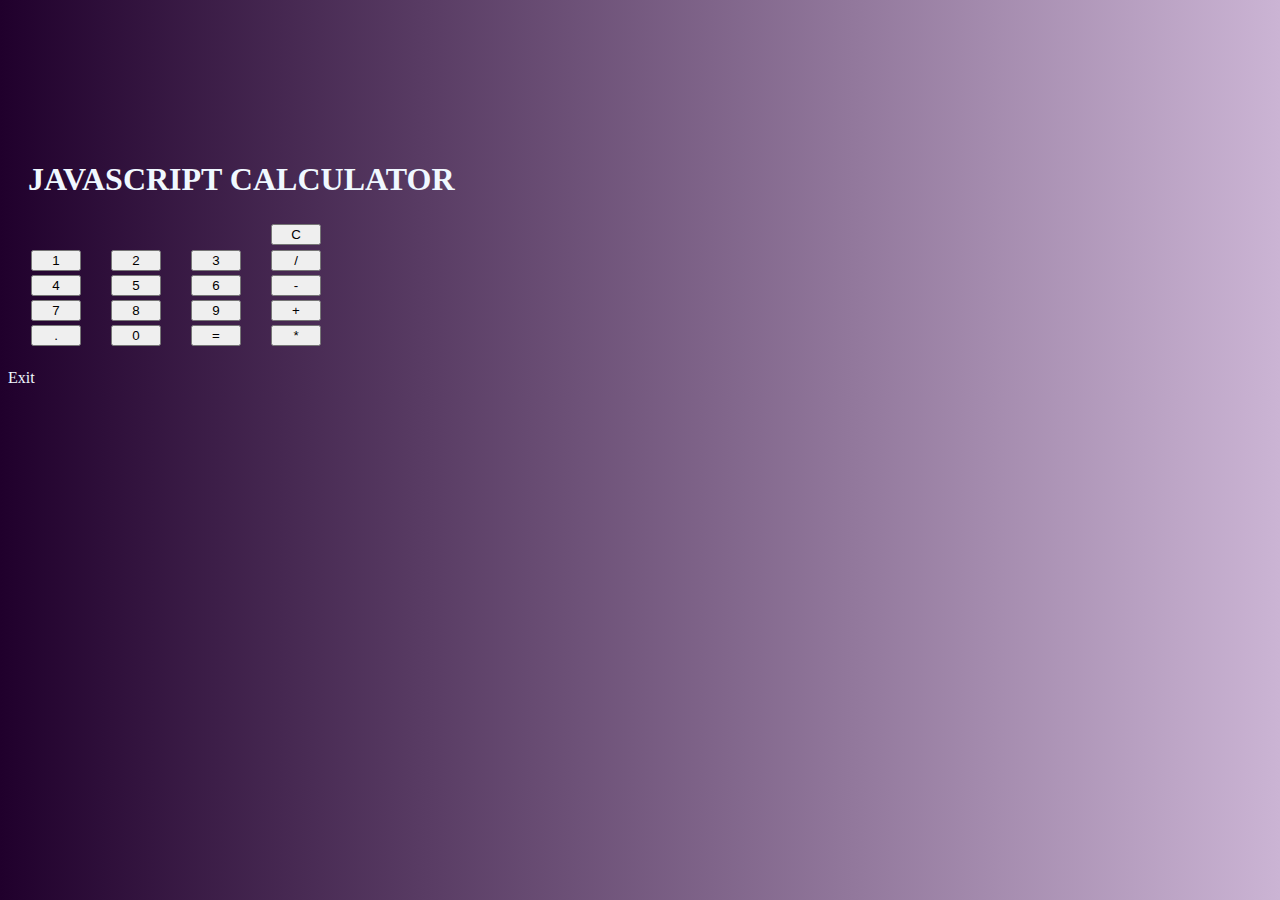
<file: calculator/index.html>
<!DOCTYPE html>
<html lang="en">

<head>
    <meta charset="UTF-8">
    <meta http-equiv="X-UA-Compatible" content="IE=edge">
    <meta name="viewport" content="width=device-width, initial-scale=1.0">
    <title>JS Calculator</title>
</head>
<!-- CSS only -->
<link href="https://cdn.jsdelivr.net/npm/bootstrap@5.2.0/dist/css/bootstrap.min.css" rel="stylesheet"
    integrity="sha384-gH2yIJqKdNHPEq0n4Mqa/HGKIhSkIHeL5AyhkYV8i59U5AR6csBvApHHNl/vI1Bx" crossorigin="anonymous">
<link rel="stylesheet" href="style.css">

<body>
    <div class="container">
        <div class="row justify-content-center">
            <div class="col-md-6 text-center">
                <h1>JAVASCRIPT CALCULATOR</h1>
                <table class="table table-bordered">
                    <tr>
                        <td colspan="3"><input type="text" name="" id="textarea"></td>
                        <td><input type="button" name="" id="clear" value="C" onclick="clr()" class="btn btn-danger">
                        </td>
                    </tr>
                    <tr>
                        <td><input type="button" name="" id="" value="1" onclick="display('1')"
                                class="btn btn-light"></button></td>
                        <td><input type="button" name="" id="" value="2" onclick="display('2')"
                                class="btn btn-light"></button></td>
                        <td><input type="button" name="" id="" value="3" onclick="display('3')"
                                class="btn btn-light"></button></td>
                        <td><input type="button" name="" id="" value="/" onclick="display('/')"
                                class="btn btn-dark"></button></td>
                    </tr>
                    <tr>
                        <td><input type="button" name="" id="" value="4" onclick="display('4')"
                                class="btn btn-light"></button></td>
                        <td><input type="button" name="" id="" value="5" onclick="display('5')"
                                class="btn btn-light"></button></td>
                        <td><input type="button" name="" id="" value="6" onclick="display('6')"
                                class="btn btn-light"></button></td>
                        <td><input type="button" name="" id="" value="-" onclick="display('-')"
                                class="btn btn-dark"></button></td>
                    </tr>
                    <tr>
                        <td><input type="button" name="" id="" value="7" onclick="display('7')"
                                class="btn btn-light"></button></td>
                        <td><input type="button" name="" id="" value="8" onclick="display('8')"
                                class="btn btn-light"></button></td>
                        <td><input type="button" name="" id="" value="9" onclick="display('9')"
                                class="btn btn-light"></button></td>
                        <td><input type="button" name="" id="" value="+" onclick="display('+')"
                                class="btn btn-dark"></button></td>
                    </tr>
                    <tr>
                        <td><input type="button" name="" id="" value="." onclick="display('.')"
                                class="btn btn-dark"></button></td>
                        <td><input type="button" name="" id="" value="0" onclick="display('0')"
                                class="btn btn-light"></button></td>
                        <td><input type="button" name="" id="" value="=" onclick="calculate('=')"
                                class="btn btn-dark"></button></td>
                        <td><input type="button" name="" id="" value="*" onclick="display('*')"
                                class="btn btn-dark"></button></td>
                    </tr>
                </table>
            </div>
        </div>
    </div>
    <div class="sticky-lg-bottom text-center">
        <a href="/index.html">
            Exit
        </a>
    </div>
</body>
<script src="script.js"></script>

</html>
</file>
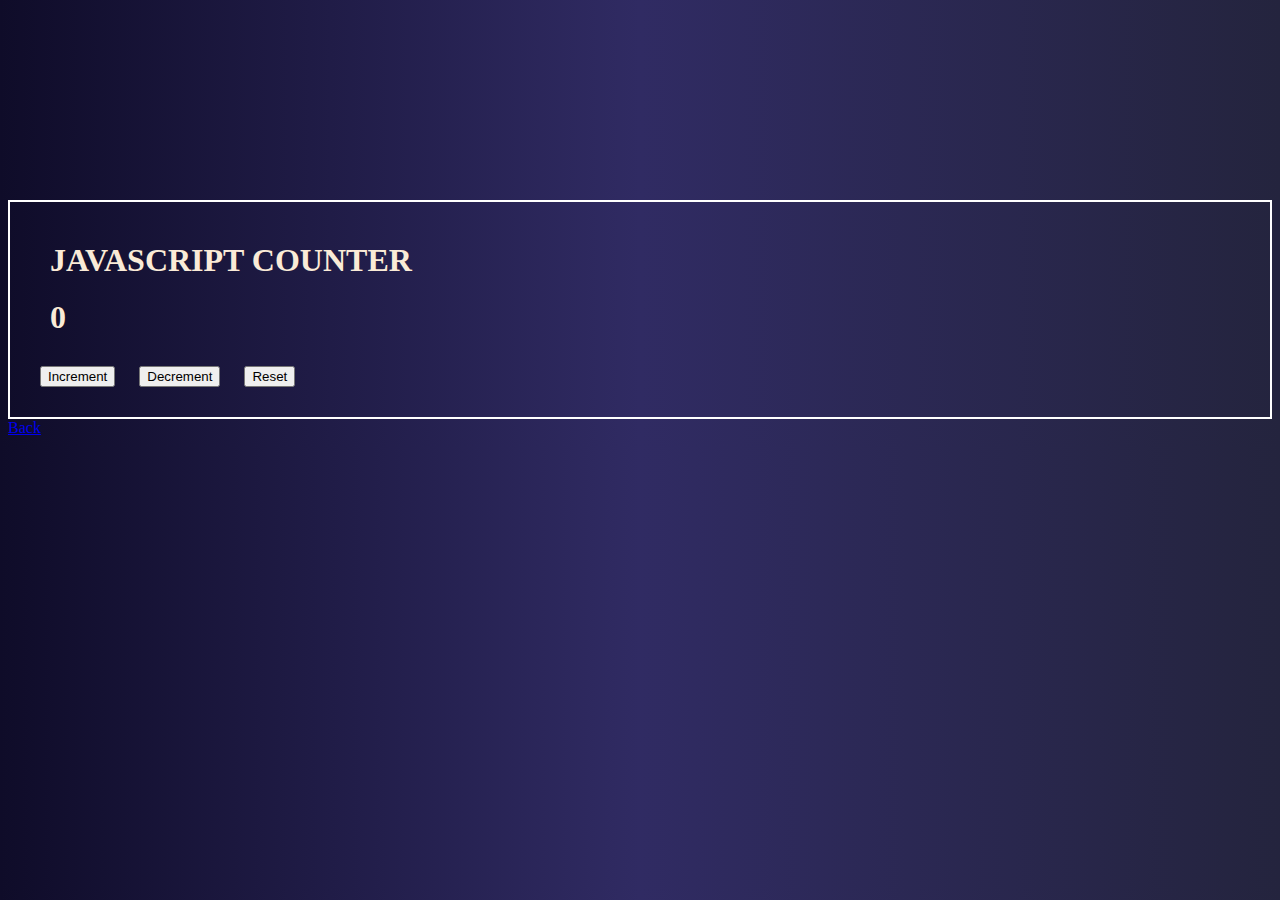
<file: counter/index.html>
<!DOCTYPE html>
<html lang="en">

<head>
    <meta charset="UTF-8">
    <meta http-equiv="X-UA-Compatible" content="IE=edge">
    <meta name="viewport" content="width=device-width, initial-scale=1.0">
    <title>Document</title>
</head>
<!-- CSS only -->
<link href="https://cdn.jsdelivr.net/npm/bootstrap@5.2.0/dist/css/bootstrap.min.css" rel="stylesheet"
    integrity="sha384-gH2yIJqKdNHPEq0n4Mqa/HGKIhSkIHeL5AyhkYV8i59U5AR6csBvApHHNl/vI1Bx" crossorigin="anonymous">
<link rel="stylesheet" href="style.css">

<body>
    <div class="container">
        <div class="row justify-content-center">
            <div class="col-md-6 text-center">
                <h1>JAVASCRIPT COUNTER</h1>
                <h1 id="number">0</h1>
                <button class="btn btn-success" onclick="increment()">Increment</button>
                <button class="btn btn-danger" onclick="decrement()">Decrement</button>
                <button class="btn btn-primary" onclick="reset()">Reset</button>
            </div>
        </div>
    </div>
    <div class="sticky-lg-bottom text-center">
        <a href="https://aayu5hgit.github.io/Basic-JS-Projects/">
            Back
        </a>
    </div>
</body>
<script src="./script.js"></script>

</html>
</file>
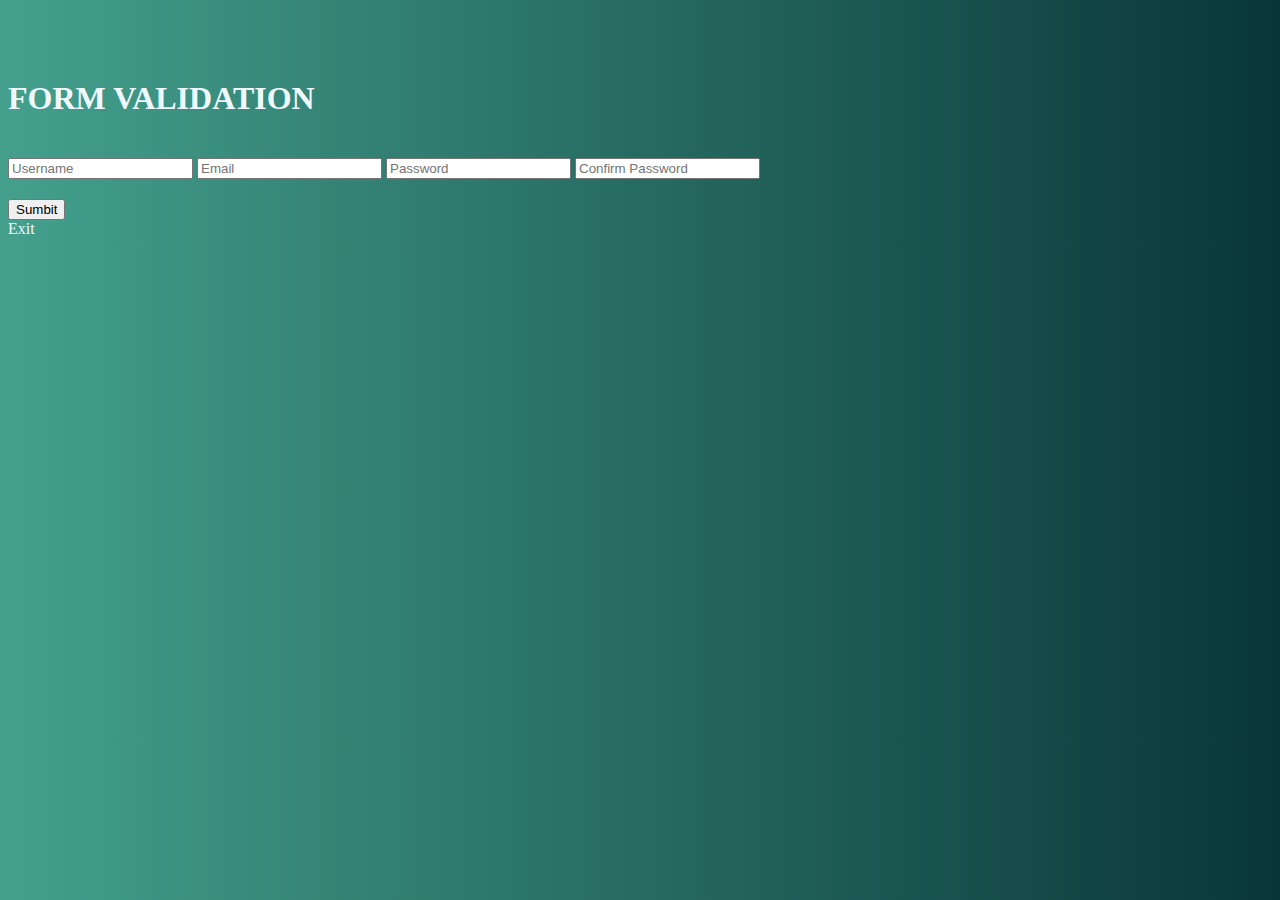
<file: formValidation/index.html>
<!DOCTYPE html>
<html lang="en">
<head>
    <meta charset="UTF-8">
    <meta http-equiv="X-UA-Compatible" content="IE=edge">
    <meta name="viewport" content="width=device-width, initial-scale=1.0">
    <title>Document</title>
</head>
<!-- CSS only -->
<link href="https://cdn.jsdelivr.net/npm/bootstrap@5.2.0/dist/css/bootstrap.min.css" rel="stylesheet"
    integrity="sha384-gH2yIJqKdNHPEq0n4Mqa/HGKIhSkIHeL5AyhkYV8i59U5AR6csBvApHHNl/vI1Bx" crossorigin="anonymous">
<link rel="stylesheet" href="/formValidation/style.css">
<script src="/formValidation/script.js"></script>
<body>
    <div class="container">
        <div class="row justify-content-center">
            <div class="col-md-5 text-center shadow-lg p-3 mb-5">
                <h1>FORM VALIDATION</h1>
                <input type="text" id="username" class="form-control " placeholder="Username">
                <small id="username_error"></small>

                <input type="text" id="email" class="form-control" placeholder="Email">
                <small id="email_error"></small>

                <input type="password" id="password" class="form-control" placeholder="Password">
                <small id="password_error"></small>
                
                <input type="password" id="cpassword" class="form-control" placeholder="Confirm Password">
                <small id="cpassword_error"></small> <br>

                <button class="btn btn-primary" onclick="validate()">Sumbit</button>
            </div>
        </div>
    </div>

    <div class="sticky-lg-bottom text-center">
        <a href="https://aayu5hgit.github.io/Basic-JS-Projects/" style="text-decoration: none; color:aliceblue;">
            Exit
        </a>
    </div>
</body>
</html>
</file>
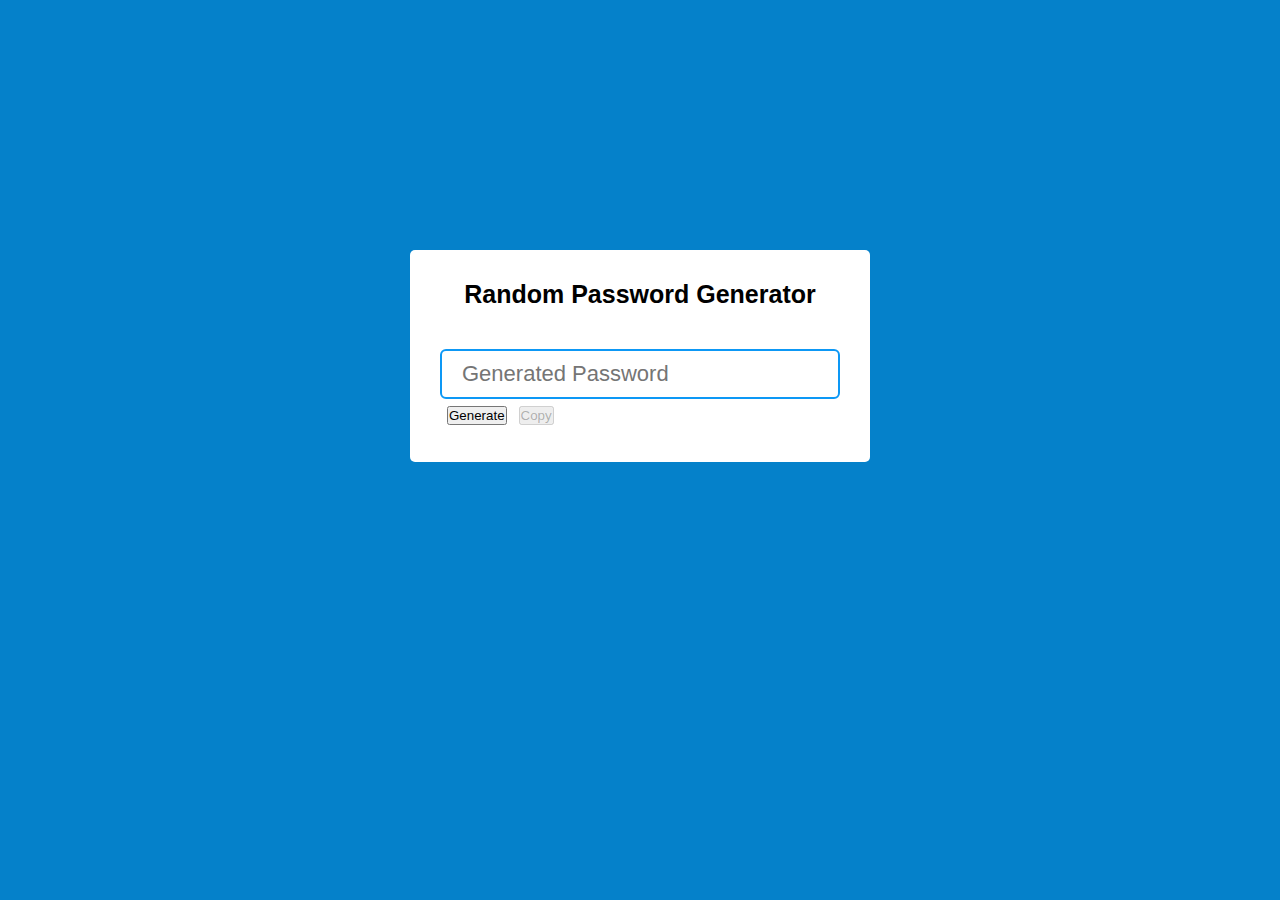
<file: randomPasswordGenerator/index.html>
<!DOCTYPE html>
<html lang="en">
<head>
    <meta charset="UTF-8">
    <meta http-equiv="X-UA-Compatible" content="IE=edge">
    <meta name="viewport" content="width=device-width, initial-scale=1.0">
    <title>Random Password Generator</title>
</head>
<link rel="stylesheet" href="style.css">
<!-- CSS only -->
<link href="https://cdn.jsdelivr.net/npm/bootstrap@5.2.0/dist/css/bootstrap.min.css" rel="stylesheet" integrity="sha384-gH2yIJqKdNHPEq0n4Mqa/HGKIhSkIHeL5AyhkYV8i59U5AR6csBvApHHNl/vI1Bx" crossorigin="anonymous">
<body>
    <div class="box">
        <h2>Random Password Generator</h2>
        <input type="text" placeholder="Generated Password" id="password" readonly>
        <table>
            <th>
                <button class="btn btn-success btn-lg mt-3" id="button" onclick="genpassword()">Generate</button>
            </th>
            <th>
                <button class="btn btn-primary btn-lg mt-3" id="button" onclick="copypassword()" disabled>Copy</button>
            </th>
        </table>
    </div>
</body>
<script src="script.js"></script>
</html>
</file>
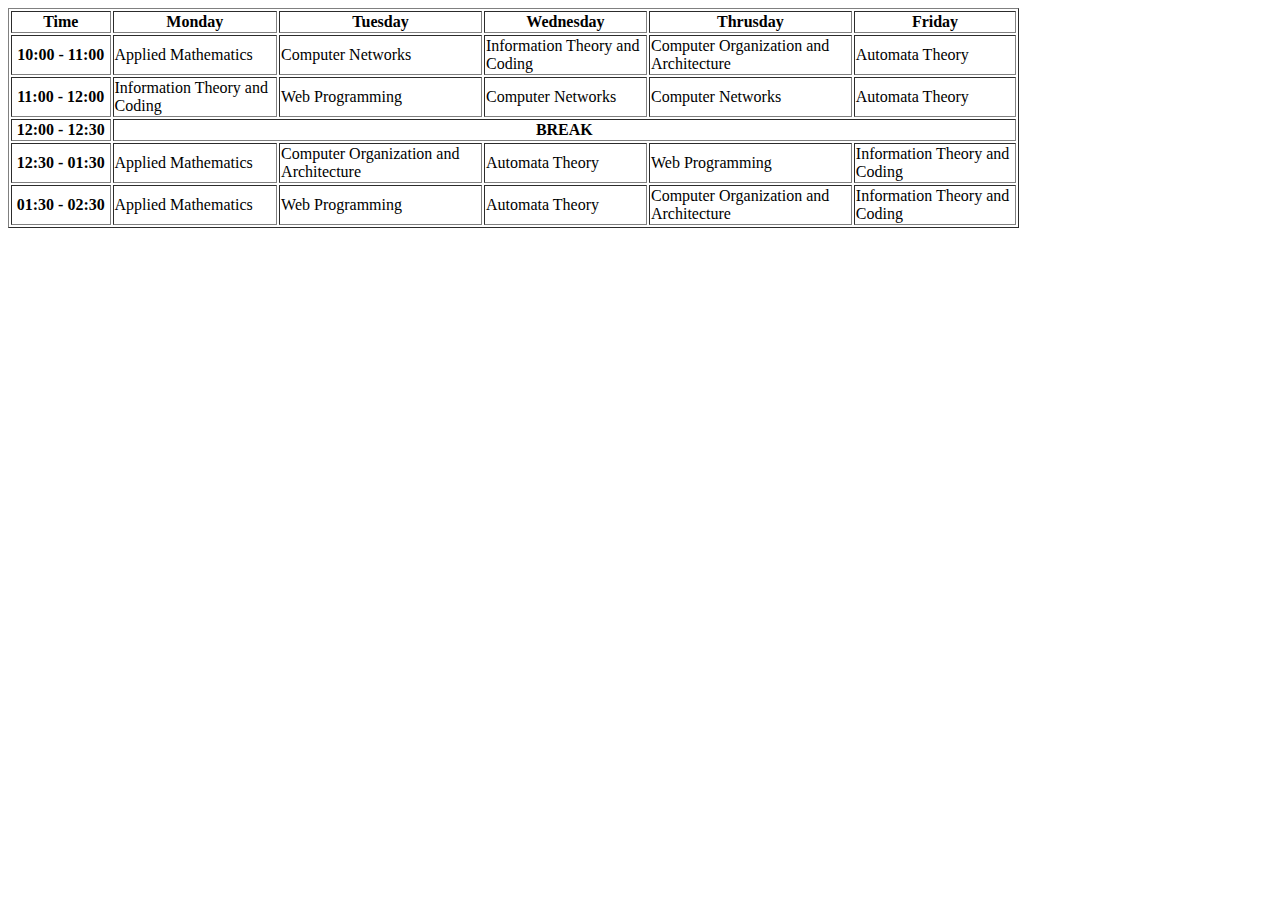
<file: test.html>
<!doctype html>
<html>
<head>
<title>Timetable</title>
</head>
<body>
<table width="80%" border=”2” >

<tr> 
<th width="10%">Time</th>
<th>Monday</th>
<th>Tuesday</th>
<th>Wednesday</th>
<th>Thrusday</th>
<th>Friday</th>
</tr>

<tr>
<th>10:00 - 11:00</th>
<td>Applied Mathematics </td>
<td>Computer Networks</td>
<td>Information Theory and Coding</td>
<td>Computer Organization and Architecture</td>
<td>Automata Theory</td>
</tr>

<tr>
<th>11:00 - 12:00</th>
<td>Information Theory and Coding</td>
<td>Web Programming</td>
<td>Computer Networks</td>
<td>Computer Networks</td>
<td>Automata Theory</td>
</tr>

<tr>
<th>12:00 - 12:30</th>
<th colspan="6" align="center">BREAK</th>
</tr>

<tr>
<th>12:30 - 01:30</th>
<td>Applied Mathematics</td>
<td>Computer Organization and Architecture</td>
<td>Automata Theory</td>
<td>Web Programming</td>
<td>Information Theory and Coding</td>
</tr>

<tr>
<th>01:30 - 02:30</th>
<td>Applied Mathematics</td>
<td>Web Programming</td>
<td>Automata Theory</td>
<td>Computer Organization and Architecture</td>
<td>Information Theory and Coding</td>
</tr>

</table>
</file>
<file: calculator/style.css>
body{
    background: linear-gradient(to right, #20002c, #cbb4d4);
    color: aliceblue;
}

.col-md-6 {
    margin-top: 120px !important;
    padding: 20px;
}

.btn{  
    width: 50px;
}

input[type=text]{
    width: 100%;
    background-color: transparent;
    border: 0px;
    color: antiquewhite;
    font-size: large;
}

a {
    text-decoration: none;
    color: aliceblue;
}
a:hover{
    color: rgb(207, 216, 223);
}
</file>
<file: counter/style.css>
body {
    background: linear-gradient(to right, #0f0c29, #302b63, #24243e);
    color: antiquewhite;
}

.col-md-6 {
    border: 2px solid white;
    margin-top: 200px !important;
    padding: 20px;
}

.btn {
    margin: 10px;
}

h1 {
    font-weight: bolder;
    margin: 20px;
}
</file>
<file: formValidation/style.css>
body {
    background: linear-gradient(to right, #44a08d, #093637);
    color: aliceblue;
}

.col-md-5 {
    margin-top: 80px;
}

input{
    margin-top: 20px;
}

button {
    margin-top: 20px !important;
}

.success{
    border: 3px solid green !important;
}

.error{
    border: 3px solid rgb(255, 76, 76) !important;
}

small{
    color: rgb(253, 146, 146);
    text-align: left !important;
}
</file>
<file: randomPasswordGenerator/style.css>
*{
    margin: 0;
    padding: 0;
    user-select: none;
    box-sizing: border-box;
}

body{
    background-color: #0581ca !important;
    justify-content: center;
    align-items: center;
    display: flex;
}

.box{
    background-color: white;
    padding-top: 30px;
    padding: 30px;
    margin-top: 250px;
    border-radius: 5px;
}

.box h2{
    margin-bottom: 40px;
    text-align: center;
    font-size: 25px;
    font-family:'Gill Sans', 'Gill Sans MT', Calibri, 'Trebuchet MS', sans-serif;
}

input{
    padding: 20px;
    user-select: none;
    height: 50px;
    width: 400px;
    border-radius: 6px;
    border: none;
    border: 2px solid rgb(13, 152, 245);
    outline: none;
    font-size: 22px;
}

.btn{
    margin: 5px;
}
</file>
